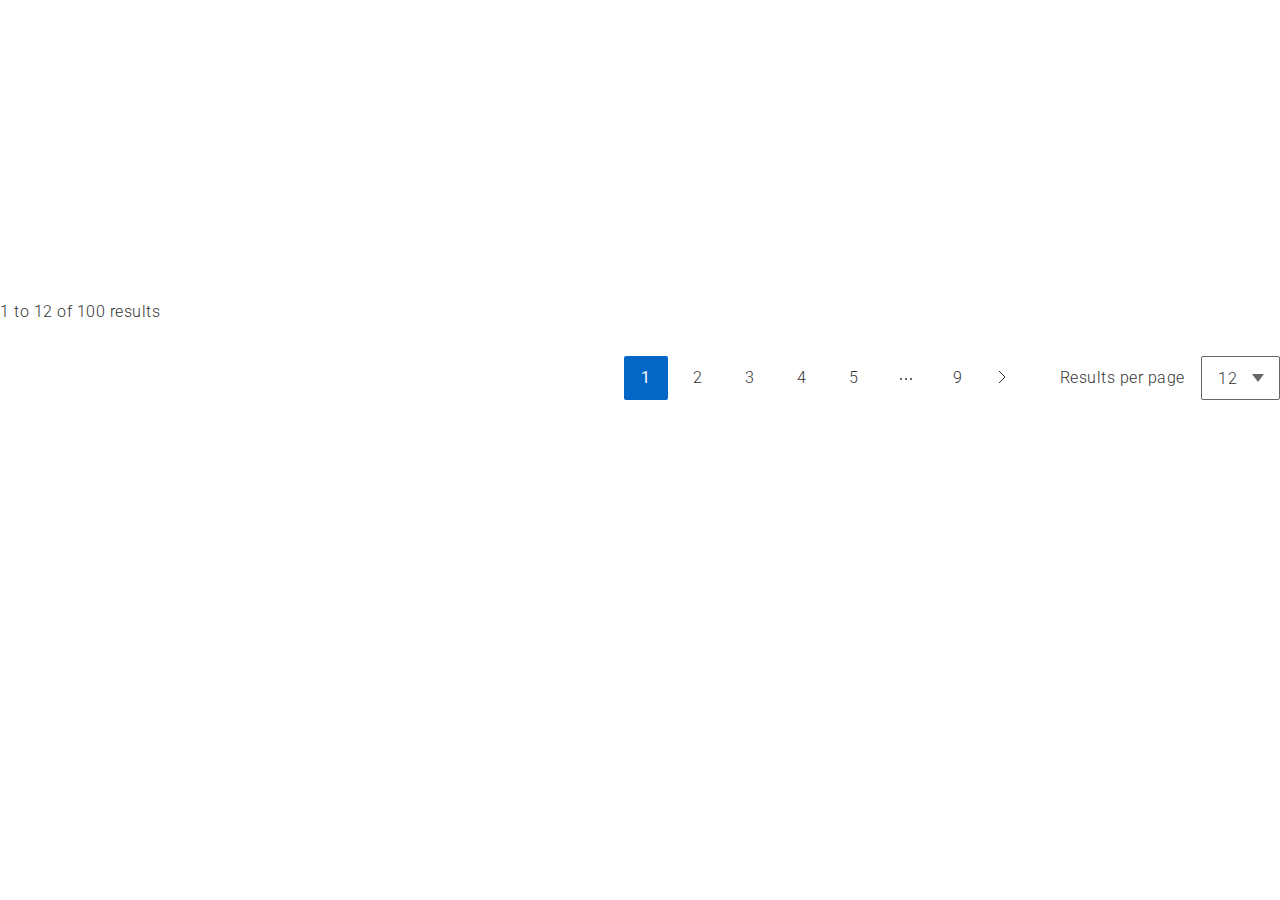
<file: index.html>
<!DOCTYPE html>
<html lang="en">
<head>
    <META http-equiv="Content-Type" content="text/html; charset=UTF-8">
    <link rel="stylesheet" type="text/css" href="css/pagination.css">
    <meta name="viewport" content="width=device-width, initial-scale=1.0, maximum-scale=1.0">
    <title>Design System - Pagination</title>
</head>

<body>
    <div class="ds-container">
        <div class="example-container">
            <div id="pageinationText" class="pageinationText" aria-live="polite"></div>
            <div class="pagination-block">
                <div id="pagination" class="paginatin-item" role="navigation" aria-label="Pagination"></div>
                <div class="resultsPerPage paginatin-item">
                    <label id="custom-dropdown-label">Results per page </label>
                    <select id="custom-dropdown" aria-labelledby="custom-dropdown-label" class="ds-cpc-control-select__tpl small-width">
                        <option selected="true">12</option>
                        <option>24</option>
                        <option>48</option>
                        <option>96</option>
                    </select>
                </div>
            </div>
        </div>
    </div>
</body>

<script src="js/pagination.js" type="text/javascript"></script>
<link rel="stylesheet" type="text/css" href="css/dropdown.css">
<script src="js/dropdown.js"></script>

</html>
</file>
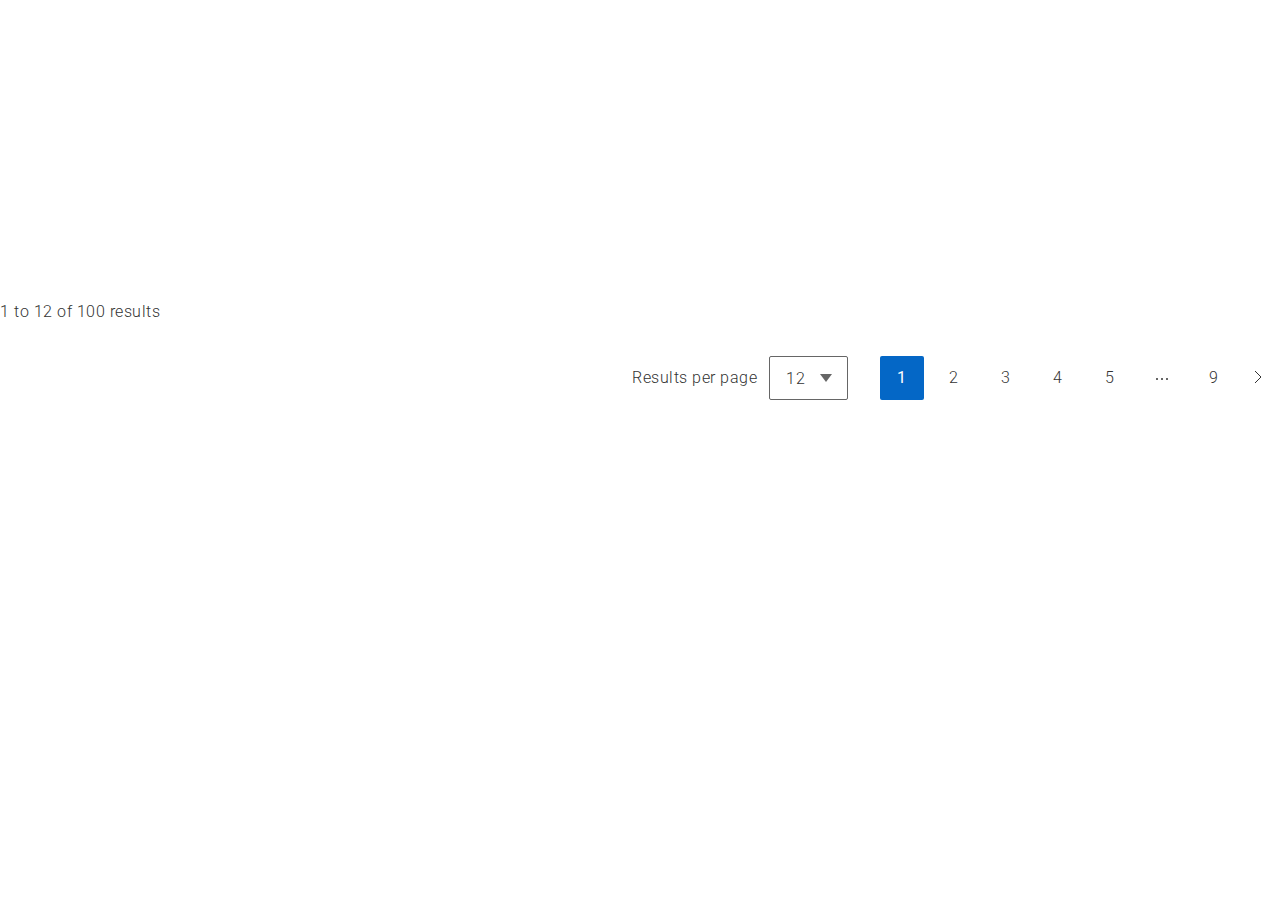
<file: pagination-left.html>
<!DOCTYPE html>
<html lang="en">

<head>
    <META http-equiv="Content-Type" content="text/html; charset=UTF-8">
    <link rel="stylesheet" type="text/css" href="css/pagination.css">
    <meta name="viewport" content="width=device-width, initial-scale=1.0, maximum-scale=1.0">
    <title>Design System - Pagination</title>
</head>

<body>
    <div class="ds-container">
        <div class="example-container">
            <div id="pageinationText" class="pageinationText" aria-live="polite"></div>
            <div class="pagination-block">
                <div class="resultsPerPage paginatin-item marginRight"><label id="custom-dropdown-label">Results per page </label><select id="custom-dropdown" aria-labelledby="custom-dropdown-label" class="ds-cpc-control-select__tpl small-width">
                        <option selected="true">12</option>
                        <option>24</option>
                        <option>48</option>
                        <option>96</option>
                    </select>
                </div>
                <div id="pagination" class="paginatin-item" role="navigation" aria-label="Pagination"></div>
            </div>
        </div>
    </div>
</body>

<script src="js/pagination.js" type="text/javascript"></script>
<link rel="stylesheet" type="text/css" href="css/dropdown.css">
<script src="js/dropdown.js"></script>

</html>
</file>
<file: css/pagination.css>
@import url("https://fonts.googleapis.com/css2?family=Roboto:ital,wght@0,100;0,300;0,400;0,500;0,700;0,900;1,100;1,300;1,400;1,500;1,700;1,900&display=swap");
body{
  margin: 0;
  padding: 0;
}
.ds-container {
  margin: 0 auto;
  /* border: 1px solid #ccc; */
  /* padding: 20px; */
  text-align: center;
}
.example-container {
  /* width: 100%; */
  margin-top: 300px;
  text-align: right;
}
h1 {
  font-family: Roboto;
  font-size: 24px;
}

*,
*:before,
*:after {
    -webkit-box-sizing: border-box;
    -moz-box-sizing: border-box;
    box-sizing: border-box;
}

/*
Do not delete the following comment. It is essential for tracking purposes.
#Merc2021DoNotDelete
*/
.pagination-block{
  display: inline-block;
  height: 44px;
}

#pagination {
  display: inline-block;
  height: 44px;
  /* vertical-align: middle;
  height: auto; */
}
#pagination a, #pagination i {
  display: inline-block;
  vertical-align: middle;
}

.show-for-sr {
    position: absolute !important;
    width: 1px;
    height: 1px;
    overflow: hidden;
    clip: rect(0, 0, 0, 0);
}

#pagination button {
  width: 44px;
  height: 44px;
  padding: 10px 0;

  border: none;
  border-radius: 2px;
  text-align: center;
  margin-right: 8px;
  background-color: transparent;

  font-family: Roboto;
  font-size: 1rem;
  font-weight: 300;
  font-stretch: normal;
  font-style: normal;
  line-height: 1.5;
  letter-spacing: 0.5px;
  text-align: center;
  color: #333;
}
#pagination button:hover{
  box-shadow: inset 0 0 0 2px #004990;
  border: none;
  cursor: pointer;
}
#pagination button:focus {
  box-shadow: inset 0 0 0 2px #004990, 0 0 0 2px #fff, 0 0 0 4px #0467c6; 
  outline: none;
}

#pagination button.by-keyboard:focus {
  box-shadow: inset 0 0 0 2px #004990 !important;
  border: none;
}

#pagination button.current.by-keyboard:focus {
  box-shadow: inset 0 0 0 0px #004990 !important;
  border: none;
}

/* Disabled */
#pagination button:disabled {
  background-color: #eee;
  pointer-events: none;
}
#pagination button:disabled:hover {
  outline: none;
  box-shadow: none;
}
#pagination button.current {
    background-color: #0467c6;
    color: #fff;
    pointer-events: none;
    border: none;
    outline: none;
    box-shadow: none;
    font-weight: 400;
}
#pagination button:last-of-type{
  margin-right: 0px;
}


#pagination i {
  width: 44px;
  height: 44px;
  margin-right: 8px;
  text-align: center;
  pointer-events: none;
  background: url(../img/icons/ellipsis.svg) 50% center no-repeat;
}


.pageinationText{
  font-family: Roboto;
  font-size: 1rem;
  font-weight: 300;
  font-stretch: normal;
  font-style: normal;
  line-height: 1.5;
  letter-spacing: 0.5px;
  color: #333;
  
  margin-bottom: 32px;
  text-align: left;
}

 
/* Mobile */
.mobileText{
  font-family: Roboto;
  font-size: 1rem;
  font-weight: 300;
  font-stretch: normal;
  font-style: normal;
  line-height: 1.5;
  letter-spacing: 0.5px;
  color: #333;
  margin-right: 8px;

  display: none;
}

.paginationTextField{
  width: 61px;
  height: 44px;
  margin: 0 12px 0 0;
  padding: 10px 16px;
  border-radius: 2px;
  border: solid 1px #666;
  background-color: #fff;

  font-family: Roboto;
  font-size: 1rem;
  font-weight: 300;
  font-stretch: normal;
  font-style: normal;
  line-height: 1.5;
  letter-spacing: 0.5px;
  color: #333;

  display: none;
}

/* Hide the number field arrow controls */
/* Chrome, Safari, Edge, Opera */
input.paginationTextField::-webkit-outer-spin-button,
input.paginationTextField::-webkit-inner-spin-button {
  -webkit-appearance: none;
  margin: 0;
}
/* Firefox */
input.paginationTextField[type=number] {
  -moz-appearance: textfield;
}

.resultsPerPage{
  font-family: Roboto;
  font-size: 1rem;
  font-weight: 300;
  font-stretch: normal;
  font-style: normal;
  line-height: 24px;
  letter-spacing: 0.5px;
  color: #333;
  margin-right: 0px;
  margin-left: 32px;
  display: inline-block;
}

@media only screen and (max-width: 730px) {
  .pagination-block{
    position: relative;
  }
  .resultsPerPage{
    display: block;
    text-align: right;
    margin-top: 24px;
    margin-left: 0;
  }
  .resultsPerPage.marginRight{
    position: absolute;
    top: 44px;
    margin-right: 0;
    right: 0;
  }
}

.desktop{
  display: inline-block;
  height: 44px;
}

.resultsPerPage label{
  display: inline-block;

  font-family: Roboto;
  font-size: 1rem;
  font-weight: 300;
  font-stretch: normal;
  font-style: normal;
  line-height: 24px;
  letter-spacing: 0.5px;
  color: #333;
  margin-right: 0px;
}

@media only screen and (max-width: 40em) {
  .example-container {
    text-align: center;
  }
  .desktop{
    display: none;
  }
  .mobileText{
    display: inline-block;
  }
  .paginationTextField{
    display: inline-block;
  }
  .resultsPerPage{
    display: block;
    text-align: center;
    margin-top: 24px;
    margin-left: 0;
    left: 0;
  }
  .pagination-block{
    width: 100%;
  }
}


/* Input focus */
input[type="number"]:focus {
  outline: 0;
  border: solid 1px #0467c6;
  border-radius: 2px;
  
  -webkit-box-shadow: inset 1px 1px 0px 0px#0467c6, inset -1px -1px 0px 0px#0467c6;
  -moz-box-shadow: inset 1px 1px 0px 0px#0467c6, inset -1px -1px 0px 0px#0467c6;
  box-shadow: inset 1px 1px 0px 0px#0467c6, inset -1px -1px 0px 0px#0467c6;
}

.marginRight{
  margin-right: 28px;
}
</file>
<file: css/dropdown.css>
/* 
Do not delete the following comment. It is essential for tracking purposes.
#Merc2021DoNotDelete 
*/
  
.cpc-control-select {
	position: relative;
	margin-bottom: 0;
	width: 100%;
   	max-width: 368px;
	/* Pagination changes */
	display: inline;
	margin-left: 12px;
}

@media only screen and (max-width: 40em) {
	.cpc-control-select {
		width: 100%;
		max-width: 100%;
		min-width: 100%;
	}
}

label{
  font-family: Roboto;
  font-size: 16px;
  line-height: 24px;
  font-weight: 500;
  font-stretch: normal;
  font-style: normal;
  letter-spacing: 0.5px;
  color: #333333;
}
/* label + .cpc-control-select {
  margin-top: 1px !important;
} */

 .cpc-control-select.disabled .cpc-control-select__toggle {
	 border: solid 1px #666;
	 background-color: #f0f0f0;
	 color: #666;

}
.cpc-control-select button.cpc-control-select__toggle:hover,  
.cpc-control-select.disabled .cpc-control-select__toggle:hover, 
 .cpc-control-select.disabled .cpc-control-select__toggle:focus {
	 outline: none !important;
	 -webkit-box-shadow: none;
	 -moz-box-shadow: none;
	 box-shadow: none !important;
	 border: solid 1px #666 !important;
}
 .cpc-control-select.disabled .cpc-control-select__toggle .cpc-control-select__toggle-indicator {
	 border-top-color: #888 !important;
}
 .cpc-control-select button.cpc-control-select__toggle {
	 font-family: Roboto;
	 font-size: 16px;
	 font-weight: 300;
	 font-stretch: normal;
	 font-style: normal;
	 line-height: 1.5;
	 letter-spacing: 0.5px;
	 color: #333;
	 position: relative;
	 height: 44px;
	 max-height: 44px;
	 width: 100% !important;
	 border-radius: 2px;
	 border: solid 1px #666 !important;
	 background-color: #fff;
	 padding: 10px 16px !important;
	 max-width: 368px;
	 /* min-width: 79px; */
	 text-align: left;
}

.cpc-control-select button.small-width{
	width: 79px !important;
	height: 44px !important;
	vertical-align: middle;
	margin-top: -2px;
}
.cpc-control-select__combo{
	width: 79px !important;
}

 .cpc-control-select button.cpc-control-select__toggle:focus {
	 outline: none !important;
	 border: 1px solid #0467c6 !important;
	 -webkit-box-shadow: inset 1px 1px 0px 0px #0467c6, inset -1px -1px 0px 0px #0467c6 !important;
	 -moz-box-shadow: inset 1px 1px 0px 0px #0467c6, inset -1px -1px 0px 0px #0467c6 !important;
	 box-shadow: inset 1px 1px 0px 0px #0467c6, inset -1px -1px 0px 0px #0467c6 !important;
}
 .cpc-control-select button.cpc-control-select__toggle.error {
	 border: 1px solid #ca261a !important;
}
 .cpc-control-select button.cpc-control-select__toggle.error:focus {
	 outline: none !important;
	 -webkit-box-shadow: inset 1px 1px 0px 0px #ca261a, inset -1px -1px 0px 0px #ca261a !important;
	 -moz-box-shadow: inset 1px 1px 0px 0px #ca261a, inset -1px -1px 0px 0px #ca261a !important;
	 box-shadow: inset 1px 1px 0px 0px #ca261a, inset -1px -1px 0px 0px #ca261a !important;
}
 .cpc-control-select button.cpc-control-select__toggle > span:first-child {
	 white-space: nowrap;
	 width: 100%;
	 display: block;
	 overflow: hidden;
	 text-align: left;
}
 .cpc-control-select button.cpc-control-select__toggle .cpc-control-select__toggle-indicator {
	 position: absolute;
	 right: 15px;
	 top: 17px;
	 background: url("../img/icons/drop-down-arrow.svg") center 50% no-repeat;
	 width: 12px;
	 height: 8px;
	 transition: transform 0.4s;
	 border: none;
}

.cpc-control-select .cpc-control-select__combo::-webkit-scrollbar {
	 width: 14px;
}
 .cpc-control-select .cpc-control-select__combo {
	 --scrollbarBG: #fff;
	 --thumbBG: #888;
	 scrollbar-width: thin;
	 scrollbar-color: var(--thumbBG) var(--scrollbarBG);
}
 .cpc-control-select .cpc-control-select__combo::-webkit-scrollbar-track {
	 background: var(--scrollbarBG);
	 margin-top: 5px;
}
 .cpc-control-select .cpc-control-select__combo::-webkit-scrollbar-thumb {
	 background-color: #888;
	 border: 4px solid #fff;
	 border-radius: 100px;
}
 .cpc-control-select .cpc-control-select__combo {
	 display: none;
	 z-index: 999999;
	 opacity: 1;
	 position: absolute;
	 left: 0;
	 right: 0;
	 max-width: 368px;
	 width: 100%;
	 
	 background-color: white;
	 border: 1px solid #666;
	 overflow: auto;
	 height: auto;
	 text-align: left;
	 border-radius: 2px;
	 -webkit-box-shadow: 0 3px 8px 0 rgba(17, 17, 17, 0.13);
	 -moz-box-shadow: 0 3px 8px 0 rgba(17, 17, 17, 0.13);
	 box-shadow: 0 3px 8px 0 rgba(17, 17, 17, 0.13);	 
}

@media only screen and (max-width: 40em) {
	.cpc-control-select .cpc-control-select__combo {
	width: 100%;
	max-width: 100%;
	min-width: 100%;
	}
}
 .cpc-control-select.cpc-control-select--open .cpc-control-select__toggle:focus {
	 outline: none !important;
	 border: 1px solid #666 !important;
	 -webkit-box-shadow: none;
	 -moz-box-shadow: none;
	 box-shadow: none !important;
}
 .cpc-control-select.cpc-control-select--open .cpc-control-select__toggle.error:focus {
	 outline: none;
	 border: 1px solid #ca261a;
	 -webkit-box-shadow: none;
	 -moz-box-shadow: none;
	 box-shadow: none;
}
 .cpc-control-select.cpc-control-select--open .cpc-control-select__combo {
	 display: inherit;
}
 .cpc-control-select.cpc-control-select--open .cpc-control-select__combo.openBelow {
	 border-top-left-radius: 0px;
	 border-top-right-radius: 0px;
	 border-top: 0px;
}
 .cpc-control-select.cpc-control-select--open .cpc-control-select__combo.openUp {
	 border-bottom-left-radius: 0px;
	 border-bottom-right-radius: 0px;
	 border-bottom: 0px;
}
 .cpc-control-select.cpc-control-select--open button.cpc-control-select__toggle.openBelow {
	 border-bottom-left-radius: 0px;
	 border-bottom-right-radius: 0px;
}
 .cpc-control-select.cpc-control-select--open button.cpc-control-select__toggle.openUp {
	 border-top-left-radius: 0px;
	 border-top-right-radius: 0px;
}
 .cpc-control-select.cpc-control-select--open button.cpc-control-select__toggle.error.openBelow {
	 border-bottom-left-radius: 0px;
	 border-bottom-right-radius: 0px;
	 border-bottom: 1px solid #666666 !important;
}
 .cpc-control-select.cpc-control-select--open button.cpc-control-select__toggle.error.openUp {
	 border-top-left-radius: 0px;
	 border-top-right-radius: 0px;
	 border-top: 1px solid #666666 !important;
}
 .cpc-control-select.cpc-control-select--open .cpc-control-select__toggle-indicator {
	 transform: rotate(-180deg);
}
 .cpc-control-select ul {
	 list-style: none;
   margin: 0;
   padding-left: 0;
}
 .cpc-control-select ul li {
	 height: 40px;
	 padding: 8px 15px;
	 margin-bottom: 0;
	 font-family: Roboto;
	 font-size: 16px;
	 font-weight: 300;
	 font-stretch: normal;
	 font-style: normal;
	 line-height: 1.5;
	 letter-spacing: 0.5px;
	 color: #333;
}
 .cpc-control-select ul li span {
	 overflow: hidden;
	 width: 100%;
	 display: inline-block;
}
 .cpc-control-select ul li.selected, .cpc-control-select ul li:focus, .cpc-control-select ul li:hover, .cpc-control-select ul li.selected span, .cpc-control-select ul li:focus span, .cpc-control-select ul li:hover span {
	 background-color: #0467c6 !important;
	 color: #fff;
	 outline: none !important;
	 font-weight: 400;
}
 select.cpc-control-select__tpl {
	 display: none;
}
.ds-error {
  font-family: Roboto;
  font-size: 16px;
  font-weight: 300;
  font-stretch: normal;
  font-style: normal;
  line-height: 1.5;
  letter-spacing: 0.5px;
  color: #ca261a;
  text-align: left;
  display: block;
  margin-top: 4px;

  background-image: url('../img/icons/red-alert.svg');
  background-repeat: no-repeat;
  padding-left: 32px;
}
</file>
